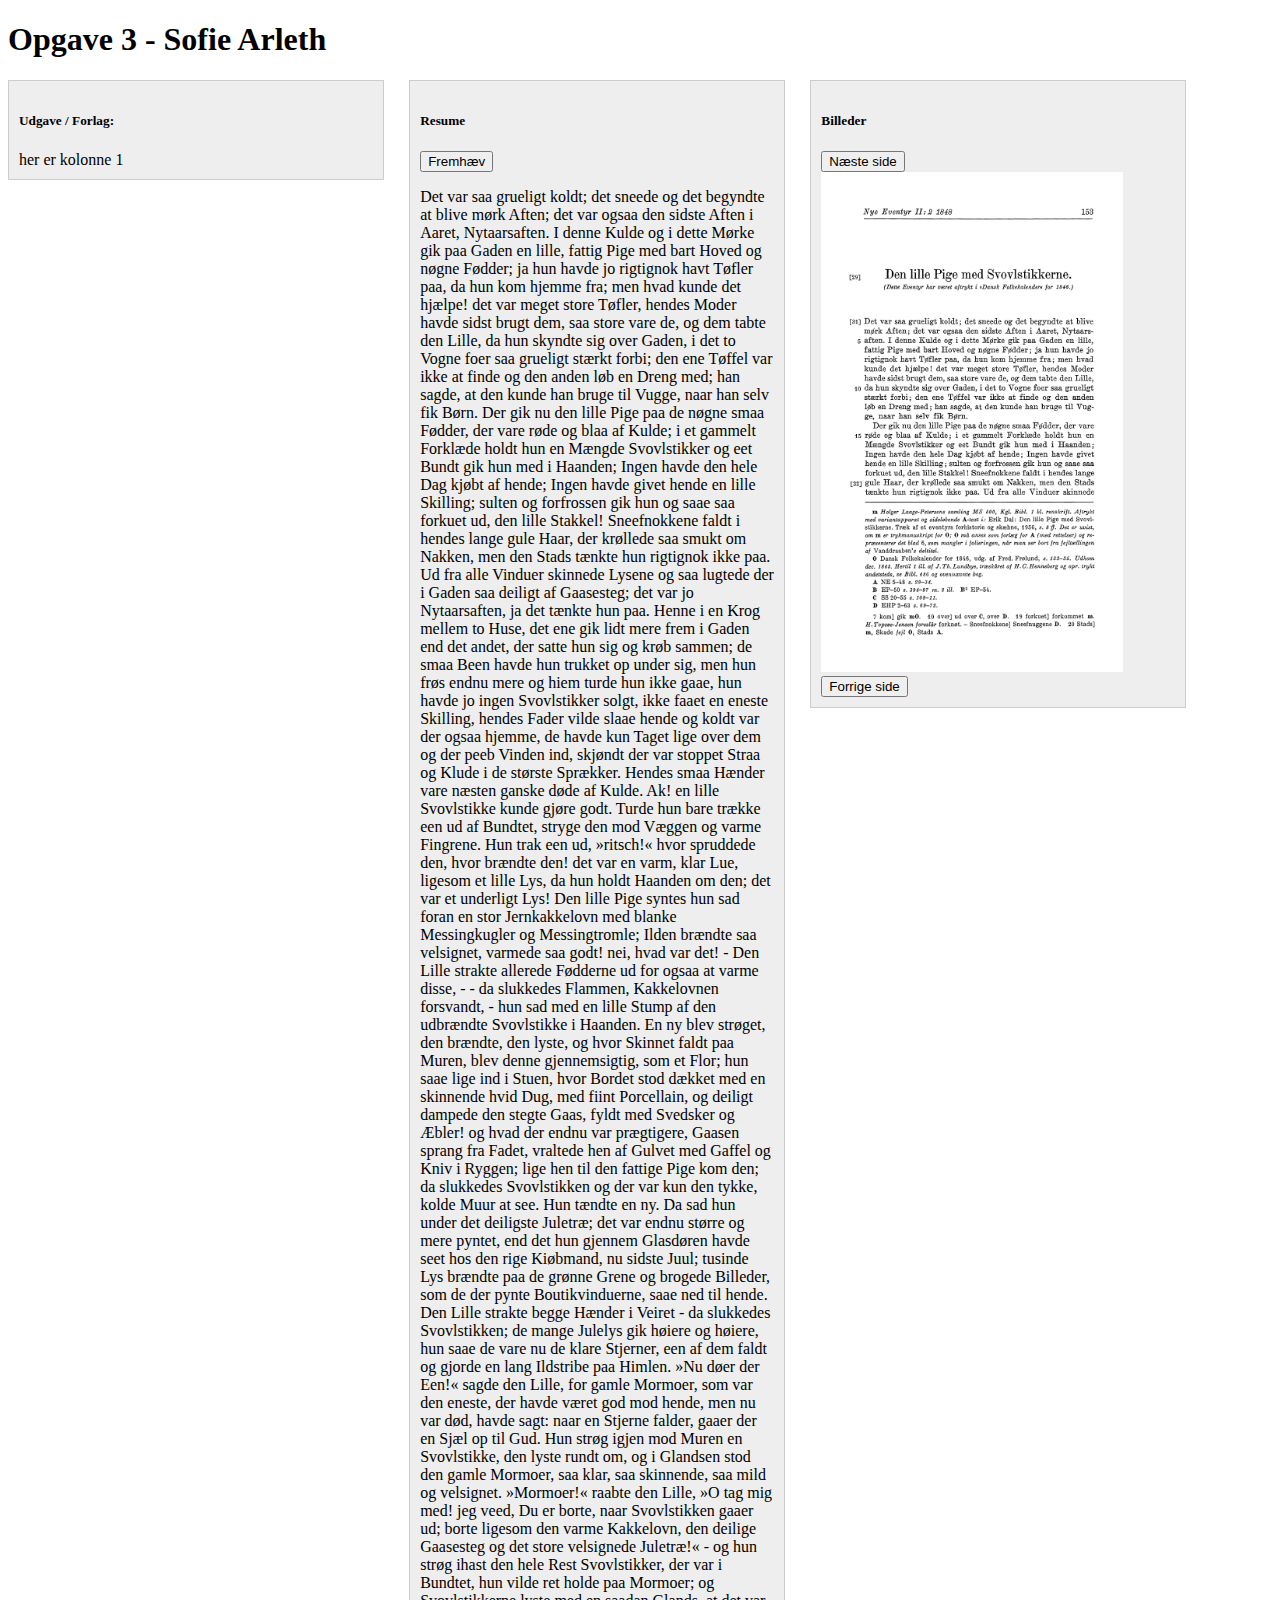
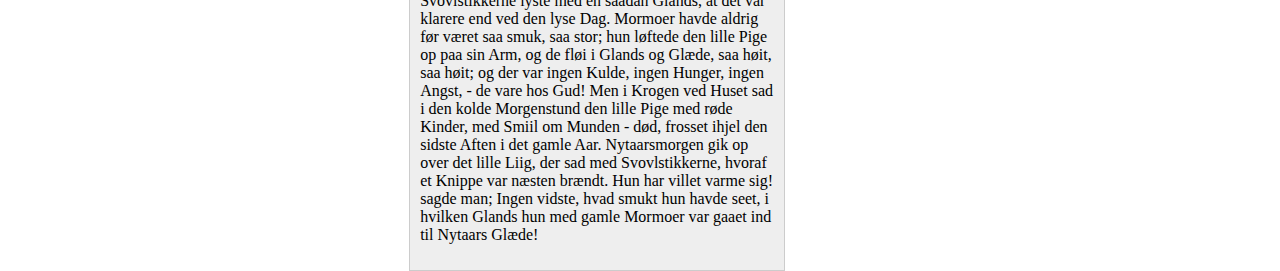
<file: index.html>
<!DOCTYPE html>
<html lang="en">
<head>
    <link rel="stylesheet" href="styles/styles.css">
    <meta charset="UTF-8">
    <title>Opgave3</title>
</head>
<body>
<h1>Opgave 3 - Sofie Arleth</h1>
<div class="main-row">
    <div id="col1" class="common-col normal-col">
        <h5>Udgave / Forlag:</h5>
        her er kolonne 1
    </div>
    <div id="col2" class="common-col normal-col">
        <h5>Resume</h5>
        <div>
            <button id="buttonHighlight" name="buttonHighlight" class="high" onclick="highLight(this, arguments)" >Fremhæv</button>
            <!--<a id="buttonTop" href="#" class="more round">Tryk for næste side</a>-->
        </div>
    </div>
    <div id="col3" class="common-col image-col">
        <h5>Billeder</h5>
        <div>
            <button id="buttonTop" name="buttonTop" class="top" onclick="nextPageVersion2(this, arguments)" >Næste side</button>
            <!--<a id="buttonTop" href="#" class="more round">Tryk for næste side</a>-->
        </div>
        <div id="side1" class="picture">
            <img src="images/side1.jpg" height="500" alt="Den lille pige med svovlstikkerne"/>
        </div>
        <div id="side2" class="picture">
            <img src="images/side2.jpg" height="500" alt="Den lille pige med svovlstikkerne"/>
        </div>
        <div id="side3" class="picture">
            <img src="images/side3.jpg" height="500" alt="Den lille pige med svovlstikkerne"/>
        </div>
        <div>
            <button id="buttonBottom" name="buttonBottom" class="bottom" onclick="previousPageVersion2(this, arguments)" >Forrige side</button>
        </div>
    </div>
</div>
<script src="js/app.js"></script>
</body>
</html>
</file>
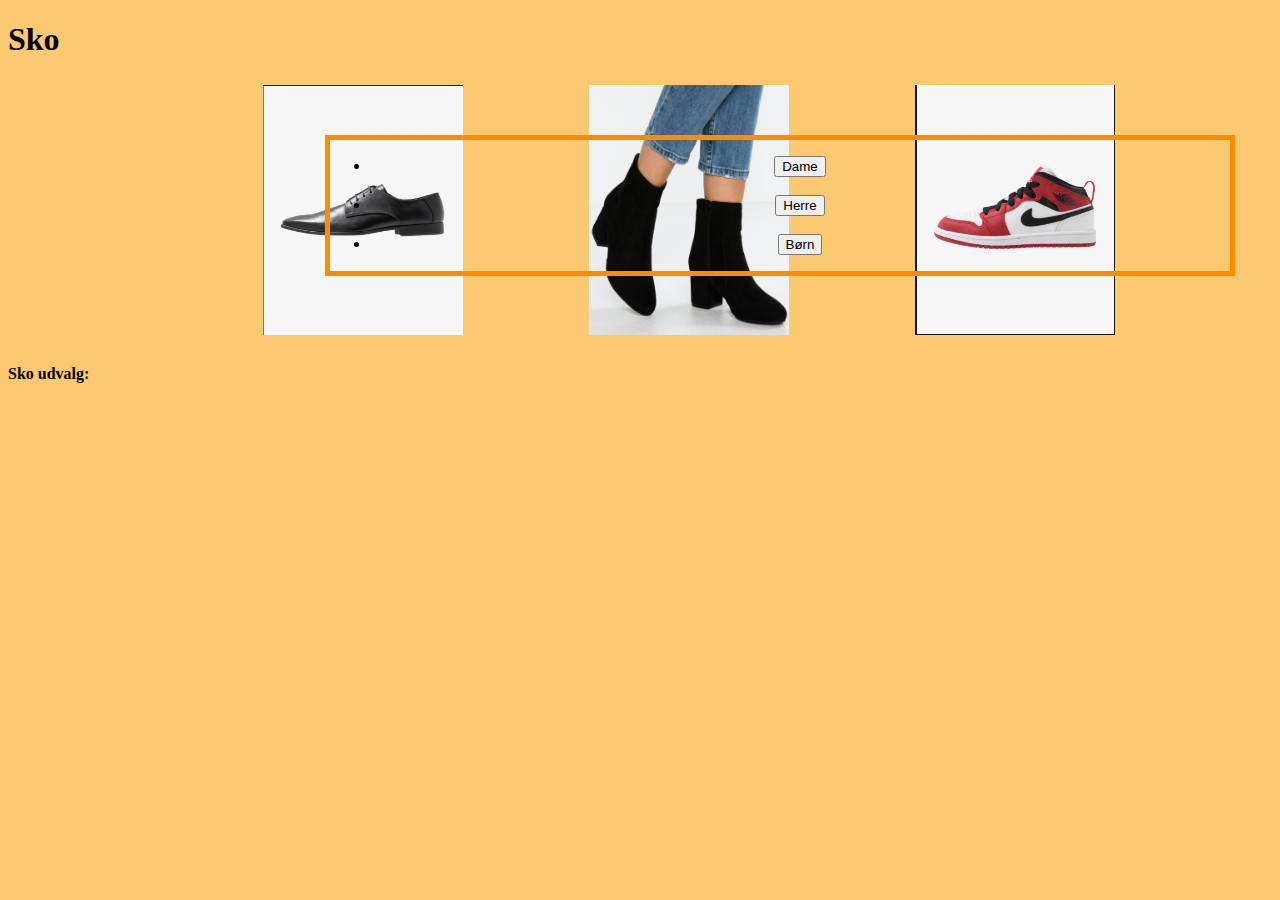
<file: saseksamen2.html>
<!DOCTYPE html>
<html>
<head>
	<title>Zalando Fodtøj</title>
<link rel="stylesheet" type="text/css" href="saseksamen.css"/>
<meta name="viewport" content="width=device-width, initial-scale=1.0">
</head>
<body>

	<div id="sko">
		<h1>Sko</h1>
	</div>

	<div class="menu">
		<ul>
			<li><button onclick="dameSko()">Dame</button></li><br>
			<li><button onclick="herreSko()">Herre</button></li><br>
			<li><button onclick="boerneSko()">Børn</button></li>
		</ul>
	</div>

	<div id="billeder" class="billeder">
		<div id="herre" class="herreSko billede">
			<img id="billede1" src="herre.png">
		</div>
		<div id="dame" class="dameSko billede">
			<img id="billede2" src="sortsko.png">
		</div>
		<div id="boern" class="boerneSko billede">
			<img id="billede3" src="boerne.png">
		</div>
	</div> 

	<h4>Sko udvalg:</h4>
	<div id="liste"></div> 

<script type="text/javascript" src="saseksamen2.js"></script>
</body>
</html>
</file>
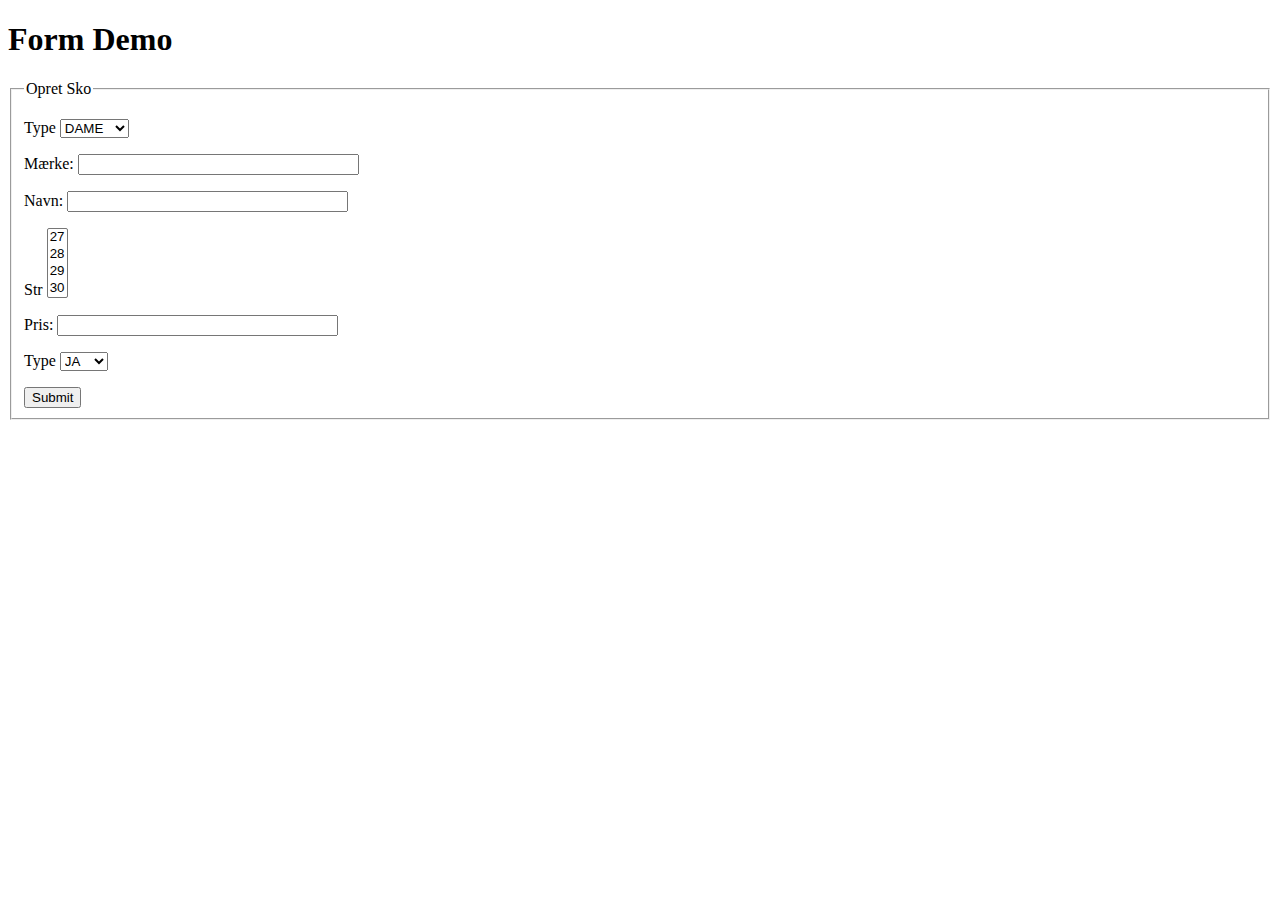
<file: simple/simpleFormStuff.html>
<!DOCTYPE HTML>
<html lang="en">
<head>
    <title>formDemo.html</title>
    <meta charset="UTF-8"/>
</head>
<body>
<h1>Form Demo</h1>
<div>
    <form method="GET" action="#" onsubmit="checkForm(this);return false;">
        <fieldset>
            <legend>Opret Sko</legend>
            <p>
                <label>Type</label>
                <select id="typeListe">
                    <option value="1">DAME</option>
                    <option value="2">HERRE</option>
                    <option value="3">BARN</option>
                    <option value="4">NONE</option>
                </select>
            </p>
            <p>Mærke: <input type="text" size="32" name="maerke">
            <p>Navn: <input type="text" size="32" name="navn">
            <p>
                <label>Str</label>
                <select multiple id="strListe">
                    <option value="27">27</option>
                    <option value="28">28</option>
                    <option value="29">29</option>
                    <option value="30">30</option>
                </select>
            </p>
            <p>Pris: <input type="text" size="32" name="pris">
            <p>
                <label>Type</label>
                <select id="baereDygtighed">
                    <option value="1">JA</option>
                    <option value="2">NEJ</option>
                </select>
            </p>
            <input type="submit">
        </fieldset>
    </form>
</div>
<script type="text/javascript" src="app.js"></script>
</body>
</html>
</file>
<file: styles/styles.css>
div {
    display: block;
}
.highlight{
    color: red;
    font-size: 18px;
    text-shadow: 1px 1px 1px #fff;
    font-weight: bold;
}
.common-col {
    float: left;
    width: 28%;
    background: #eeeeee;
    color: black;
    border: 1px solid #cccccc;
    padding: 10px;
}

.normal-col {
    margin-right: 2%;
}
.image-col {

}

.more {
    outline: none;
    display: block;
    width: 100%;
    padding: 6px 0;
    text-align: center;
    border: 1px solid #ddd;
    border-bottom: 1px solid #aaa;
    border-right: 1px solid #aaa;
    background-color: #fff;
    background-repeat: repeat-x;
    background-position: left top;
    font-size: 14px;
    text-shadow: 1px 1px 1px #fff;
    font-weight: bold;
    height: 22px;
    line-height: 1.5em;
    margin-bottom: 6px;

}

.more:hover {
    border: 1px solid #bbb;
    text-decoration: none;
    background-position: left -78px;
}

.more:active {
    color: #666;
    background-position: left -38px;
}

.round {
    -moz-border-radius: 5px;
    -webkit-border-radius: 5px;
}
</file>
<file: saseksamen.css>
.linje{
	height: 2px; 
	border-width: 0; 
	color: black; 
	background-color: black; 
}

.highlight_tal{
	color: blue;
}

.menu{
	text-align: center;  
	position: absolute;
	top: 135px; 
	left: 325px; 
	border: 05px solid darkorange;
	width: 900px;
} 

body{
	background-color: #FAC972; 
}

#knap{
	text-align: center; 
} 

#billede1{
	height: 250px; 
	width: 200px;
	padding-left: 250px; 
}

#billede2{
	height: 250px; 
	width: 200px;
	padding-left: 250px; 
}

#billede3{
	height: 250px; 
	width: 200px;
	padding-left: 250px; 
}

.billede{
	text-align: center;
	float: left;
	width: 25%; 
	padding: 5px; 
}

.billeder{
	content: "";
	clear: both;
	display: table; 
}

.sko {
	display: block; 
} 

.logo{ 
	display: block; 
	margin-left: auto; 
	margin-right: auto; 
	width: 600px; 
	height: 125px;
}

.ikkeHighlight_tal{
	color: red;
}
</file>
